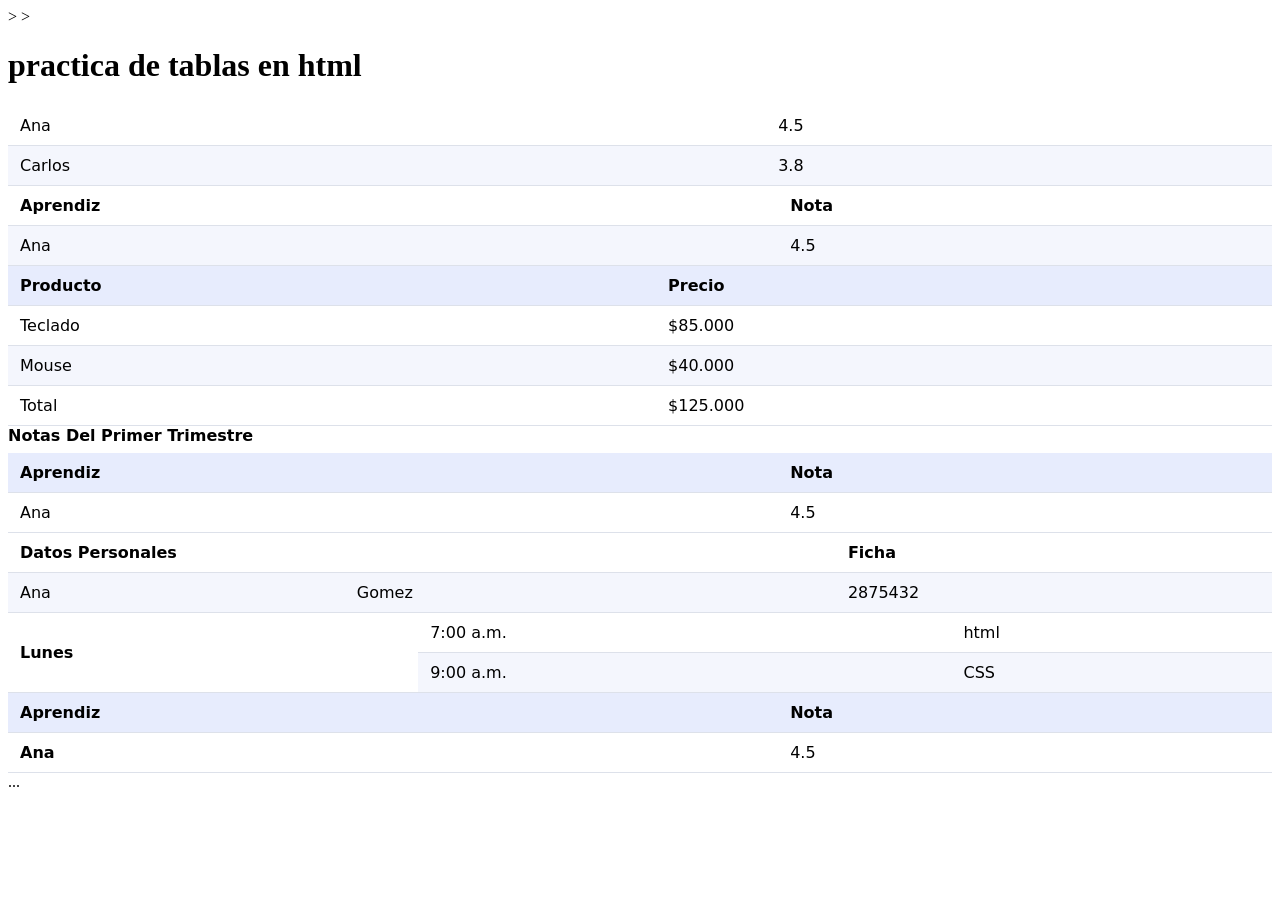
<file: index.html>
<!DOCTYPE html>
<html lang="en">
<head>
    <meta charset="UTF-8">
    <meta name="viewport" content="width=device-width, initial-scale=1.0">
    <title>practica de tablas</title>
    ><link rel="stylesheet" href="css/style.css">
</head>
<body>
    ><main>
        <h1>practica de tablas en html</h1>
        <section>
            <table>
                <tr>
                    <td>Ana</td>
                    <td>4.5</td>
                </tr>
                <tr>
                    <td>Carlos</td>
                    <td>3.8</td>
                </tr>
            </table>
        </section>

        <section>
            <table>
                <tr>
                    <th>Aprendiz</th>
                    <th>Nota</th>
                </tr>
                <tr>
                    <td>Ana</td>
                    <td>4.5</td>
                </tr>
            </table>
        </section>

        <section>
            <table>
                <thead>
                    <tr>
                        <th>Producto</th>
                        <th>Precio</th>
                    </tr>
                </thead>
                <tbody>
                    <tr><td>Teclado</td><td>$85.000</td></tr>
                    <tr><td>Mouse</td><td>$40.000</td></tr>
                </tbody>
                <tfoot>
                    <tr><td>Total</td><td>$125.000</td></tr>
                </tfoot>
            </table>
        </section>

        <section>
            <table>
                <caption>Notas Del Primer Trimestre</caption>
                <thead>
                    <tr><th>Aprendiz</th><th>Nota</th></tr>
                </thead>
                <tbody>
                    <tr><td>Ana</td><td>4.5</td></tr>
                </tbody>
            </table>
        </section>

        <section>
            <table>
                <tr>
                    <th colspan="2">Datos Personales</th>
                    <th>Ficha</th>
                </tr>
                <tr>
                    <td>Ana</td>
                    <td>Gomez</td>
                    <td>2875432</td>
                </tr>
            </table>
        </section>

        <section>
            <table>
                <tr>
                    <th rowspan="2">Lunes</th>
                    <td>7:00 a.m.</td>
                    <td>html</td>
                </tr>
                <tr>

                   <td>9:00 a.m.</td> 
                   <td>CSS</td>
                </tr>
            </table>
        </section>

        <section>
            <table>
                <thead>
                    <tr>
                        <th scope="col">Aprendiz</th>
                        <th scope="col">Nota</th>
                    </tr>
                </thead>
                <tbody>
                    <tr>
                        <th scope="row">Ana</th>
                        <td>4.5</td>
                    </tr>
                </tbody>
            </table>
        </section>

        <section>
            <div class="tabla-contenedor">
                <table> ... </table>
            </div>
        </section>
    </main>
    
</body>
</html>
</file>
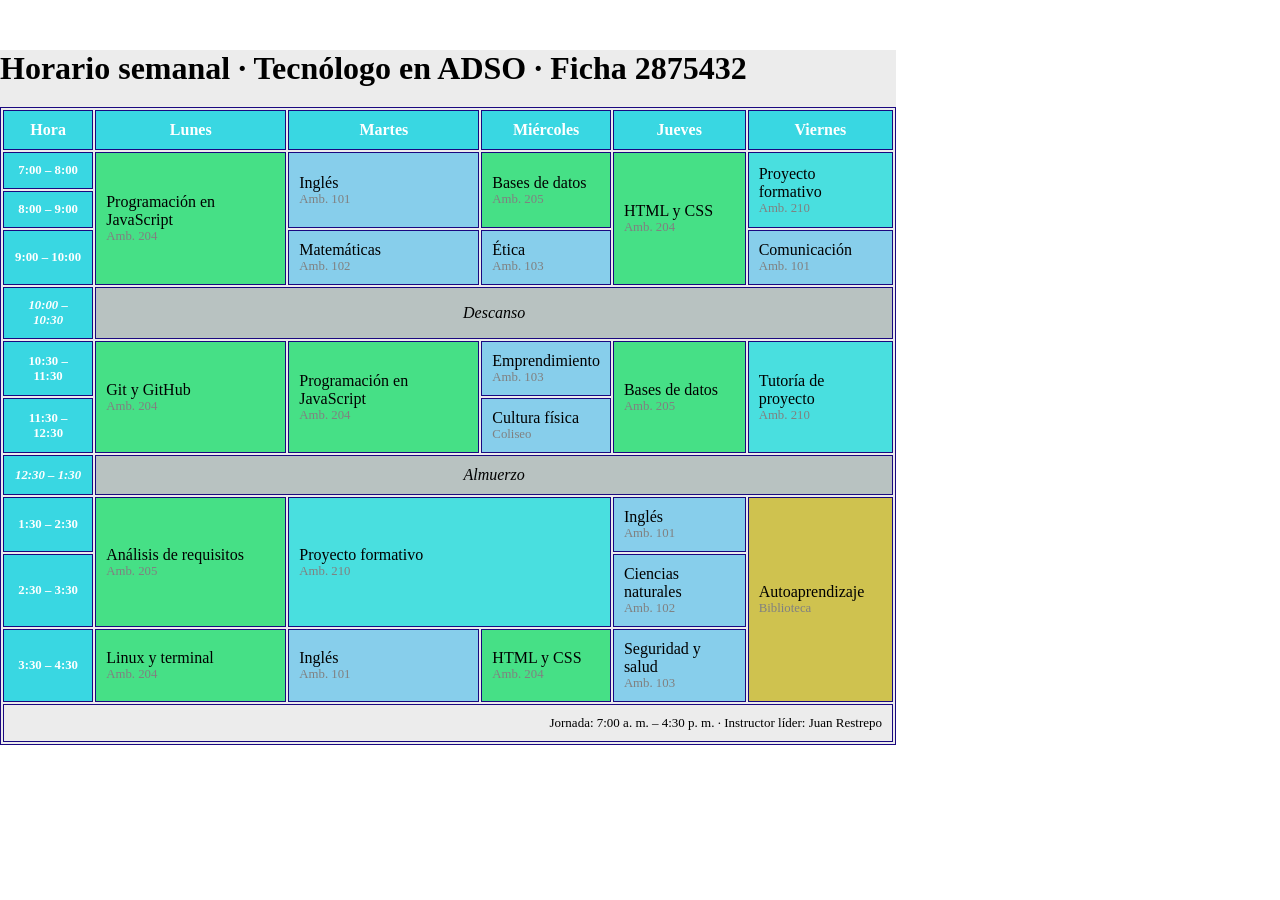
<file: horario.html>
<!DOCTYPE html>
<html lang="en">
<head>
  <meta charset="UTF-8">
  <meta name="viewport" content="width=device-width, initial-scale=1.0">
  <title>Document</title>
  <link rel="stylesheet" href="css/horario.css">
</head>
<body>
    <main>
      <section class="horario">
  <div class="tabla-contenedor">
    <table>
      <caption>Horario semanal · Tecnólogo en ADSO · Ficha 2875432</caption>
      <thead>
        <tr>
          <th scope="col">Hora</th>
          <th scope="col">Lunes</th>
          <th scope="col">Martes</th>
          <th scope="col">Miércoles</th>
          <th scope="col">Jueves</th>
          <th scope="col">Viernes</th>
        </tr>
      </thead>
      <tbody>
        <tr>
          <th scope="row">7:00 – 8:00</th>
          <td class="tecnica" rowspan="3">Programación en JavaScript <span class="ambiente">Amb. 204</span></td>
          <td class="transversal" rowspan="2">Inglés <span class="ambiente">Amb. 101</span></td>
          <td class="tecnica" rowspan="2">Bases de datos <span class="ambiente">Amb. 205</span></td>
          <td class="tecnica" rowspan="3">HTML y CSS <span class="ambiente">Amb. 204</span></td>
          <td class="proyecto" rowspan="2">Proyecto formativo <span class="ambiente">Amb. 210</span></td>
        </tr>
        <tr>
          <th scope="row">8:00 – 9:00</th>
        </tr>
        <tr>
          <th scope="row">9:00 – 10:00</th>
          <td class="transversal">Matemáticas <span class="ambiente">Amb. 102</span></td>
          <td class="transversal">Ética <span class="ambiente">Amb. 103</span></td>
          <td class="transversal">Comunicación <span class="ambiente">Amb. 101</span></td>
        </tr>
        <tr class="pausa">
          <th scope="row">10:00 – 10:30</th>
          <td colspan="5">Descanso</td>
        </tr>
        <tr>
          <th scope="row">10:30 – 11:30</th>
          <td class="tecnica" rowspan="2">Git y GitHub <span class="ambiente">Amb. 204</span></td>
          <td class="tecnica" rowspan="2">Programación en JavaScript <span class="ambiente">Amb. 204</span></td>
          <td class="transversal">Emprendimiento <span class="ambiente">Amb. 103</span></td>
          <td class="tecnica" rowspan="2">Bases de datos <span class="ambiente">Amb. 205</span></td>
          <td class="proyecto" rowspan="2">Tutoría de proyecto <span class="ambiente">Amb. 210</span></td>
        </tr>
        <tr>
          <th scope="row">11:30 – 12:30</th>
          <td class="transversal">Cultura física <span class="ambiente">Coliseo</span></td>
        </tr>
        <tr class="pausa">
          <th scope="row">12:30 – 1:30</th>
          <td colspan="5">Almuerzo</td>
        </tr>
        <tr>
          <th scope="row">1:30 – 2:30</th>
          <td class="tecnica" rowspan="2">Análisis de requisitos <span class="ambiente">Amb. 205</span></td>
          <td class="proyecto" colspan="2" rowspan="2">Proyecto formativo <span class="ambiente">Amb. 210</span></td>
          <td class="transversal">Inglés <span class="ambiente">Amb. 101</span></td>
          <td class="libre" rowspan="3">Autoaprendizaje <span class="ambiente">Biblioteca</span></td>
        </tr>
        <tr>
          <th scope="row">2:30 – 3:30</th>
          <td class="transversal">Ciencias naturales <span class="ambiente">Amb. 102</span></td>
        </tr>
        <tr>
          <th scope="row">3:30 – 4:30</th>
          <td class="tecnica">Linux y terminal <span class="ambiente">Amb. 204</span></td>
          <td class="transversal">Inglés <span class="ambiente">Amb. 101</span></td>
          <td class="tecnica">HTML y CSS <span class="ambiente">Amb. 204</span></td>
          <td class="transversal">Seguridad y salud <span class="ambiente">Amb. 103</span></td>
        </tr>
      </tbody>
      <tfoot>
        <tr>
          <td colspan="6">Jornada: 7:00 a. m. – 4:30 p. m. · Instructor líder: Juan Restrepo</td>
        </tr>
      </tfoot>
    </table>
  </div>
</section>
    </main>
</body>
</html>
</file>
<file: css/style.css>
table {
    width: 100%;
    border-collapse: collapse;
    font-family: system-ui, sans-serif;
}

caption {
    text-align: left;
    font-weight: 600;
    padding-bottom: 8px;
}

th, td {
    padding: 10px 12px;
    border-bottom: 1px solid #dde1ea;
    text-align: left;
}

thead th {
    background: #e7ecfd;
}

tbody tr:nth-child(even){
    background: #f4f6fd;
}

tbody tr:hover {
    background:#fff1a8;
}

.numero {
    text-align:rigth;
}

.tabla-contenedor {
    overflow-x: auto;
}
</file>
<file: css/horario.css>
*{
    margin: 0px;
    padding: 0px;
}

main{
    justify-items: center;

}

.horario{
    width: 70%;
    margin-top: 50px;
}

table, td, th {
    border: 1px solid rgb(26, 8, 128);
}

table {
    border-collapse: border;
}

td, th{
    padding: 10px;
}

caption{
    text-align: left;
    font-size: 2rem;
    font-weight: 600;
    margin-bottom: 20px;
}

thead{
    background-color: rgb(57, 215, 226);
    color: #fff;
}

tbody th {
    background-color: rgb(57,215,226);
    font-size: 0.8rem;
    color: #fff;
}

.tecnica {
    background-color:rgb(70, 224, 134)
}

.transversal {
    background-color:skyblue;
}

.proyecto {
    background-color:rgb(73, 223, 223)
}

.libre {
    background-color:rgb(207, 194, 79)
}

.pausa {
    background-color:rgb(184, 194, 193);
    text-align: center;
    font-style: italic;
}

.ambiente{
    display: block;
    color: grey;
    font-size: 0.8rem;
    
}

.tecnica:hover, .transversal:hover, .proyecto:hover{
    transform: scale(1.1);
    border: 1px solid green

}

tfoot{
    text-align: right;
    font-size:small;
}

.tabla-contenedor{
    overflow-x:auto;
    background-color:rgb(236, 236, 236);
}

.extra{
    position:sticky;
}
</file>
